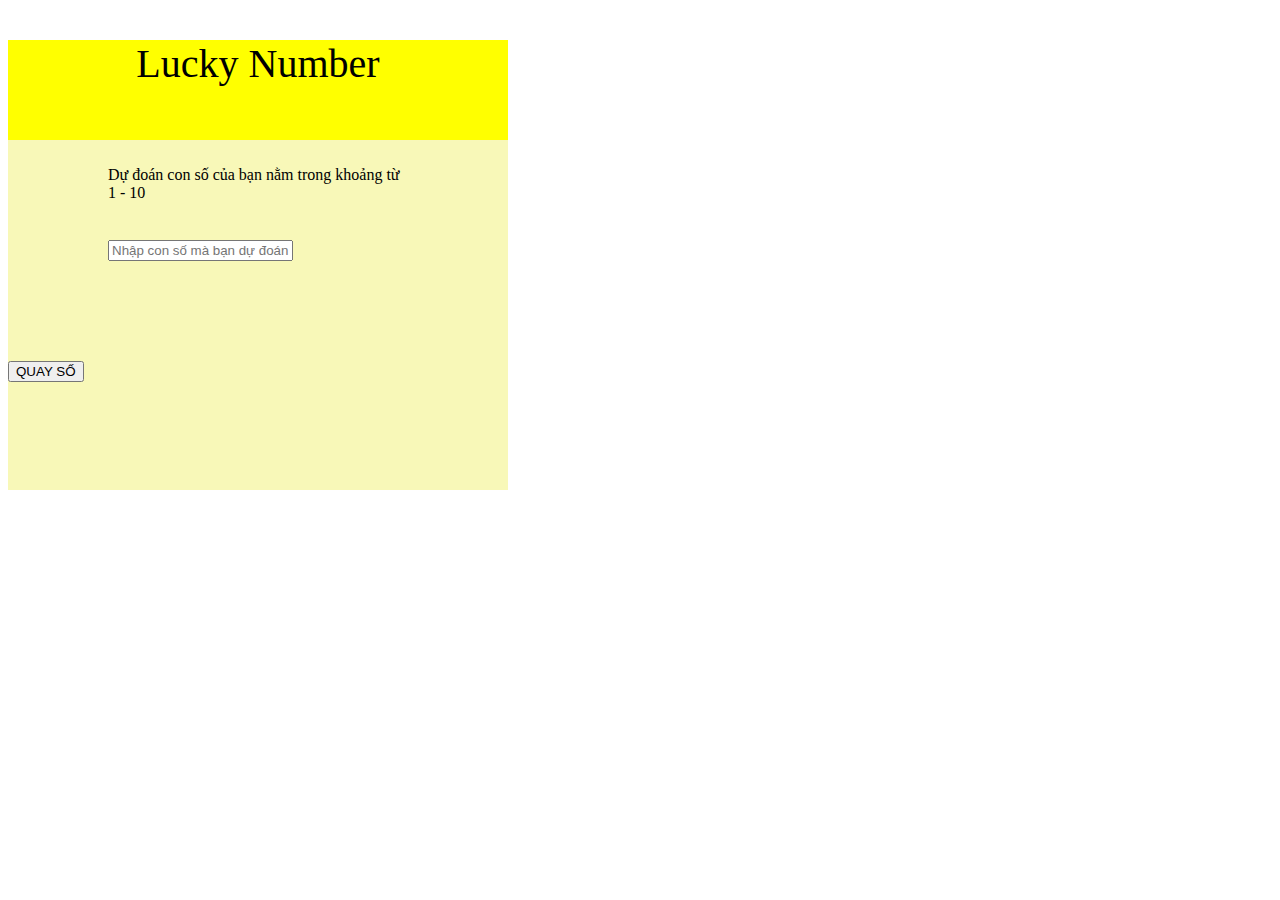
<file: index2.html>
<!DOCTYPE html>
<html lang="en">
<head>
    <meta charset="UTF-8">
    <meta name="viewport" content="width=device-width, initial-scale=1.0">
    <title>Document</title>
    <link rel="stylesheet" href="./app.css">
    <link rel="stylesheet" href="https://cdn.jsdelivr.net/npm/bootstrap@4.5.3/dist/css/bootstrap.min.css" integrity="sha384-TX8t27EcRE3e/ihU7zmQxVncDAy5uIKz4rEkgIXeMed4M0jlfIDPvg6uqKI2xXr2" crossorigin="anonymous">

</head>
<body>
    <div class="luckyNumber">
        <div class="box">
            <p> Lucky Number </p>
        </div>
        <div class='box2'>
            <p class="w"> Dự đoán con số của bạn nằm trong khoảng từ 1 - 10 </p>
            <div class="input-group flex-nowrap">
                <div class="input-group-prepend">
                    <span class="input-group-text" id="addon-wrapping"></span>
                </div>
                <input type="text" class="form-control" placeholder="Nhập con số mà bạn dự đoán" aria-label="Username" aria-describedby="addon-wrapping">
            </div>
        </div>
        <button>QUAY SỐ</button>
    </div>

    <script src="./app2.js"></script>
    <script src="https://code.jquery.com/jquery-3.5.1.slim.min.js" integrity="sha384-DfXdz2htPH0lsSSs5nCTpuj/zy4C+OGpamoFVy38MVBnE+IbbVYUew+OrCXaRkfj" crossorigin="anonymous"></script>
    <script src="https://cdn.jsdelivr.net/npm/popper.js@1.16.1/dist/umd/popper.min.js" integrity="sha384-9/reFTGAW83EW2RDu2S0VKaIzap3H66lZH81PoYlFhbGU+6BZp6G7niu735Sk7lN" crossorigin="anonymous"></script>
    <script src="https://cdn.jsdelivr.net/npm/bootstrap@4.5.3/dist/js/bootstrap.min.js" integrity="sha384-w1Q4orYjBQndcko6MimVbzY0tgp4pWB4lZ7lr30WKz0vr/aWKhXdBNmNb5D92v7s" crossorigin="anonymous"></script>
</body>
</html>
</file>
<file: app.css>
/* *{
    margin: 50px;
    padding: 50px;
    box-sizing: border-box;
} */

.luckyNumber {
    width: 500px;
    height:450px;
    background-color: rgb(248, 248, 184) ;
    border:  0.5 solid black;
    box-sizing: border-box;
}

.box{
    width: 100%;
    height: 100px;
    background-color: yellow;
    z-index: 0;   
    text-align: center;
    font-family: 'Times New Roman', Times, serif;
    font-size: 40px;
}

.box2{
    color: black;
    padding: 100px;
}

.w{
    position: absolute ;
    height: 10px ;
    width: 300px ;
    top: 150px;
}
</file>
